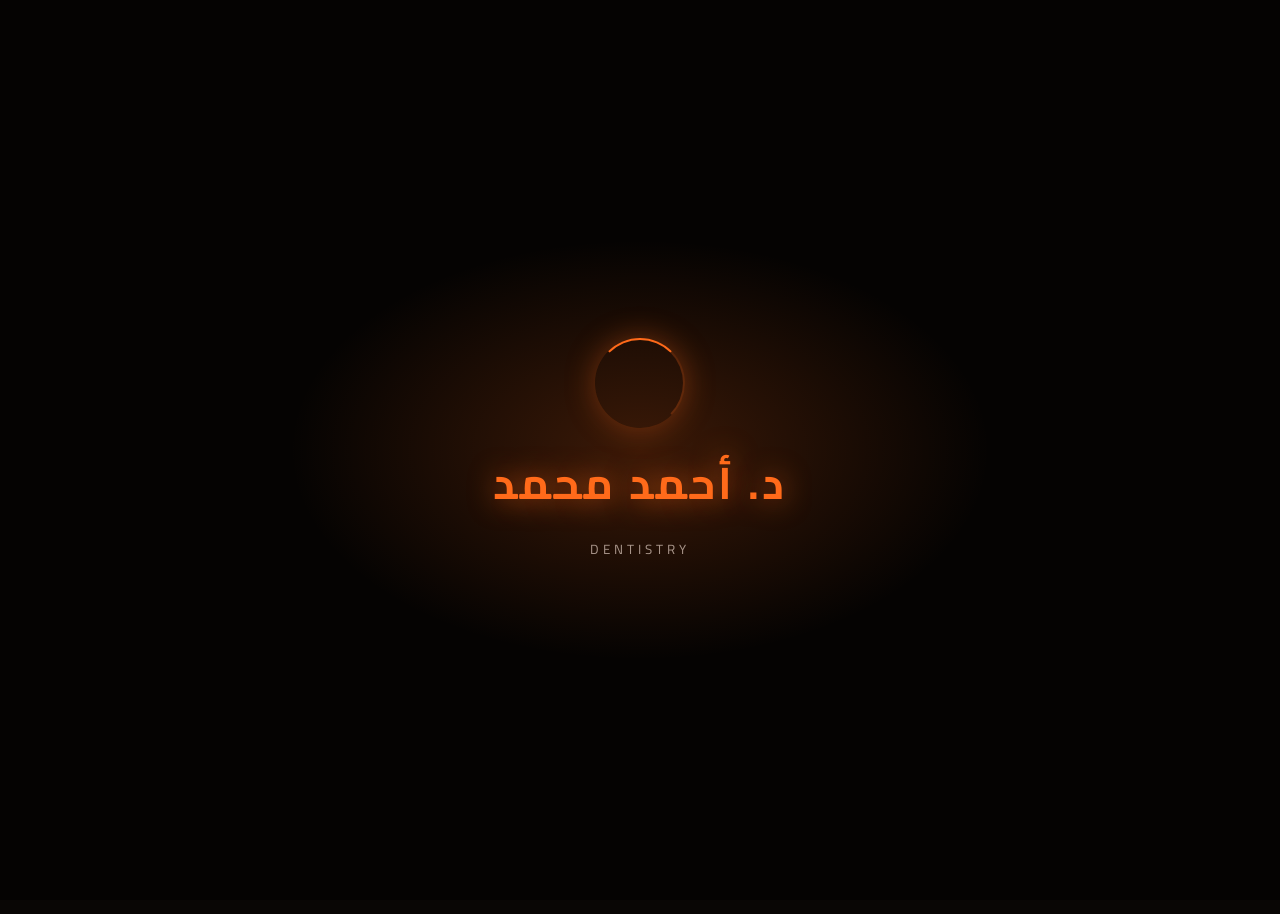
<file: index.html>
<!doctype html>
<html lang="ar" dir="rtl"><head><meta charset="utf-8"><meta name="viewport" content="width=device-width,initial-scale=1">
<title>Doctoreto</title>
<meta http-equiv="Content-Security-Policy" content="default-src 'none'; script-src 'self' https://gc.zgo.at; style-src 'self'; img-src 'self' data: blob: https://doctoreto.goatcounter.com https://vzhlnugxuojpyjosrmep.supabase.co; media-src blob:; connect-src 'self' https://doctoreto.goatcounter.com https://vzhlnugxuojpyjosrmep.supabase.co; font-src 'self'; base-uri 'none'; form-action 'none'; object-src 'none'">
<meta name="robots" content="noindex"><link rel="stylesheet" href="site.css"></head>
<body data-page="home"><header id="nav"></header>
<main id="main"></main>
<footer id="foot"></footer>
<script data-goatcounter="https://doctoreto.goatcounter.com/count" async src="https://gc.zgo.at/count.js"></script>
<script src="site.js"></script></body></html>
</file>
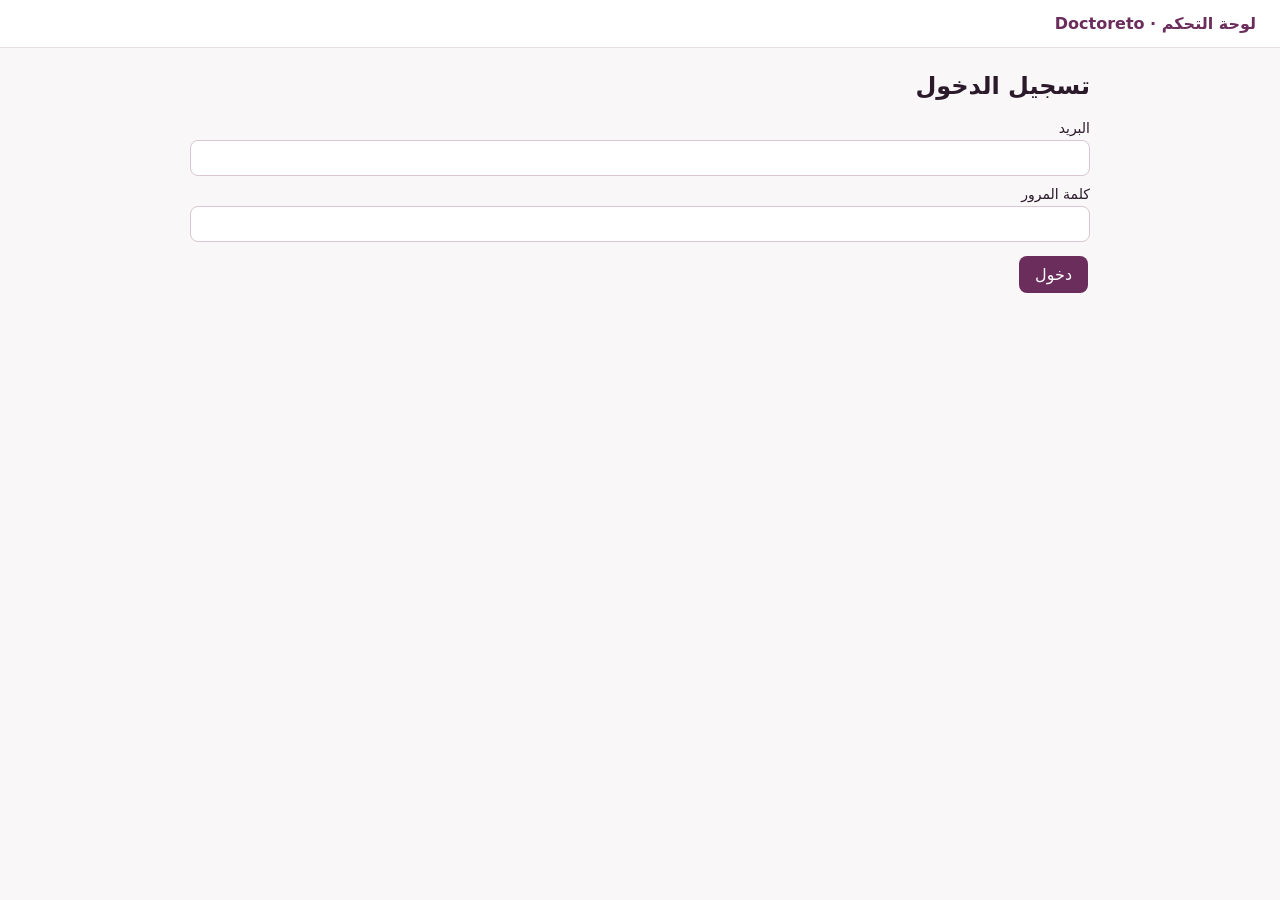
<file: dashboard/index.html>
<!doctype html>
<html lang="ar" dir="rtl"><head><meta charset="utf-8"><meta name="viewport" content="width=device-width,initial-scale=1">
<title>لوحة التحكم · Doctoreto</title>
<meta http-equiv="Content-Security-Policy" content="default-src 'none'; script-src 'self'; style-src 'self'; img-src 'self' blob: https://vzhlnugxuojpyjosrmep.supabase.co; media-src blob:; connect-src https://vzhlnugxuojpyjosrmep.supabase.co; base-uri 'none'; form-action 'none'; object-src 'none'">
<meta name="robots" content="noindex,nofollow"><link rel="stylesheet" href="dashboard.css"></head>
<body>
<header><b>لوحة التحكم · Doctoreto</b><nav id="tabs" hidden><button data-t="cases" class="on">الحالات</button><button data-t="spec">التخصصات</button><button data-t="prof">الملف الشخصي</button><button data-t="ct">التواصل</button><button data-t="rv">الآراء</button><button id="out">خروج</button></nav></header>
<main>
<section id="login"><h2>تسجيل الدخول</h2>
<label>البريد<input id="em" type="email" autocomplete="username"></label>
<label>كلمة المرور<input id="pw" type="password" autocomplete="current-password"></label>
<button id="go">دخول</button><p id="lerr" class="err"></p></section>
<section id="cases" class="tab" hidden><div id="meter" class="card"></div>
<h2>حالة جديدة</h2>
<div class="form">
<label>العنوان بالعربي<input id="ta" maxlength="120"></label>
<label>Title in English<input id="te" maxlength="120" dir="ltr"></label>
<label>التخصص<select id="sp"></select></label>
<label>الوصف بالعربي<textarea id="da" maxlength="1000"></textarea></label>
<label>Description in English<textarea id="de" maxlength="1000" dir="ltr"></textarea></label>
<button id="add">إضافة كمسودة</button><p id="aerr" class="err"></p></div>
<h2>الحالات</h2><div id="list"></div></section>
<section id="spec" class="tab" hidden><h2>التخصصات</h2><p class="hint">فعّل التخصص ليظهر في القائمة وتصبح له صفحة. المقفول لا يظهر للزوار.</p><button id="splus" class="plus" title="إضافة تخصص جديد"><span>+</span> إضافة تخصص جديد</button><div id="sform" class="card" hidden><label>الاسم بالعربي<input id="sna" maxlength="80"></label><label>Name in English<input id="sne" maxlength="80" dir="ltr"></label><label>مقدمة قصيرة بالعربي (اختياري)<textarea id="sia" maxlength="1500"></textarea></label><label>Short intro in English (optional)<textarea id="sie" maxlength="1500" dir="ltr"></textarea></label><p class="hint">يتضاف مقفول، ما يظهر للزوار إلا لما تفعّله.</p><button id="sadd">إضافة</button> <button id="scan" class="sec">إلغاء</button><p id="smsg" class="err"></p></div><div id="slist"></div></section>
<section id="prof" class="tab" hidden><h2>الملف الشخصي (الصفحة الرئيسية)</h2>
<div class="card"><b>صورتك</b><div id="pphoto" class="pimg"></div><p class="hint">من المعرض:</p><input id="pfile" type="file" accept="image/*"><p class="hint">من ملفات الجهاز كلها:</p><input id="pfile2" type="file"><button id="pup" class="sec">رفع الصورة</button><p id="pmsg" class="err"></p></div>
<div class="card"><label>النبذة بالعربي<textarea id="ba" maxlength="1500"></textarea></label><label>Bio in English<textarea id="be" maxlength="1500" dir="ltr"></textarea></label><button id="bsave">حفظ النبذة</button><p id="bmsg" class="err"></p></div></section>
<section id="ct" class="tab" hidden><h2>التواصل (صفحة تواصل)</h2><div class="card"><label>النوع<select id="ck"><option value="phone">رقم هاتف</option><option value="social">رابط سوشيال ميديا (https فقط)</option></select></label><label>الاسم (اختياري للهاتف)<input id="cl" maxlength="40"></label><label>الرقم أو الرابط<input id="cv" maxlength="200" dir="ltr"></label><button id="cadd">إضافة</button><p id="cmsg" class="err"></p></div><div id="ctl"></div></section>
<section id="rv" class="tab" hidden><h2>الآراء (أساتذة ومرضى)</h2><div class="card"><b>إنشاء روابط لمرة واحدة</b><p class="hint">كل رابط يفتح مرة، يموت بعد تأكيد صاحبه أو بعد 3 أيام. الرابط والـQR مفيهمش أي بيانات عن الشخص.</p><label>النوع<select id="rvk"><option value="patient">مريض</option><option value="doctor">طبيب / أستاذ</option></select></label><label>العدد<input id="rvn" type="number" min="1" value="1" dir="ltr"></label><button id="rvgo">إنشاء</button><p id="rvmsg" class="err"></p></div><div id="rvbatch" class="card"></div><p id="rvmsg2" class="err"></p><div id="rvrev"></div><div id="rvlinks"></div></section>
</main>
<script src="qr.js"></script><script src="dashboard.js"></script></body></html>
</file>
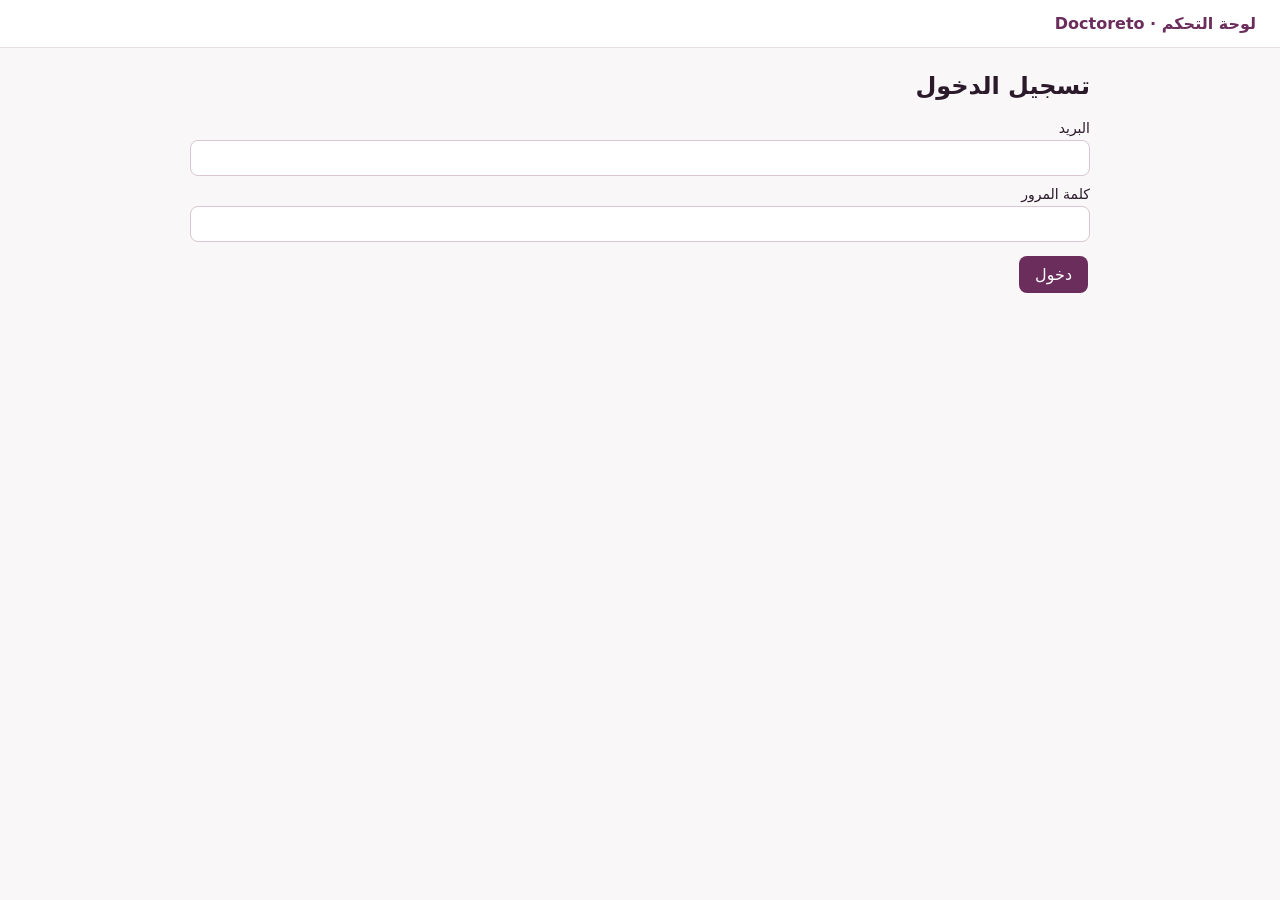
<file: dashboard/dashboard/index.html>
<!doctype html>
<html lang="ar" dir="rtl"><head><meta charset="utf-8"><meta name="viewport" content="width=device-width,initial-scale=1">
<title>لوحة التحكم · Doctoreto</title>
<meta http-equiv="Content-Security-Policy" content="default-src 'none'; script-src 'self'; style-src 'self'; img-src 'self' blob: https://vzhlnugxuojpyjosrmep.supabase.co; media-src blob:; connect-src https://vzhlnugxuojpyjosrmep.supabase.co; base-uri 'none'; form-action 'none'; object-src 'none'">
<meta name="robots" content="noindex,nofollow"><link rel="stylesheet" href="dashboard.css"></head>
<body>
<header><b>لوحة التحكم · Doctoreto</b><nav id="tabs" hidden><button data-t="cases" class="on">الحالات</button><button data-t="spec">التخصصات</button><button data-t="prof">الملف الشخصي</button><button data-t="ct">التواصل</button><button id="out">خروج</button></nav></header>
<main>
<section id="login"><h2>تسجيل الدخول</h2>
<label>البريد<input id="em" type="email" autocomplete="username"></label>
<label>كلمة المرور<input id="pw" type="password" autocomplete="current-password"></label>
<button id="go">دخول</button><p id="lerr" class="err"></p></section>
<section id="cases" class="tab" hidden><div id="meter" class="card"></div>
<h2>حالة جديدة</h2>
<div class="form">
<label>العنوان بالعربي<input id="ta" maxlength="120"></label>
<label>Title in English<input id="te" maxlength="120" dir="ltr"></label>
<label>التخصص<select id="sp"></select></label>
<label>الوصف بالعربي<textarea id="da" maxlength="1000"></textarea></label>
<label>Description in English<textarea id="de" maxlength="1000" dir="ltr"></textarea></label>
<button id="add">إضافة كمسودة</button><p id="aerr" class="err"></p></div>
<h2>الحالات</h2><div id="list"></div></section>
<section id="spec" class="tab" hidden><h2>التخصصات</h2><p class="hint">فعّل التخصص ليظهر في القائمة وتصبح له صفحة. المقفول لا يظهر للزوار.</p><button id="splus" class="plus" title="إضافة تخصص جديد"><span>+</span> إضافة تخصص جديد</button><div id="sform" class="card" hidden><label>الاسم بالعربي<input id="sna" maxlength="80"></label><label>Name in English<input id="sne" maxlength="80" dir="ltr"></label><label>مقدمة قصيرة بالعربي (اختياري)<textarea id="sia" maxlength="1500"></textarea></label><label>Short intro in English (optional)<textarea id="sie" maxlength="1500" dir="ltr"></textarea></label><p class="hint">يتضاف مقفول، ما يظهر للزوار إلا لما تفعّله.</p><button id="sadd">إضافة</button> <button id="scan" class="sec">إلغاء</button><p id="smsg" class="err"></p></div><div id="slist"></div></section>
<section id="prof" class="tab" hidden><h2>الملف الشخصي (الصفحة الرئيسية)</h2>
<div class="card"><b>صورتك</b><div id="pphoto" class="pimg"></div><input id="pfile" type="file" accept="image/*"><button id="pup" class="sec">رفع الصورة</button><p id="pmsg" class="err"></p></div>
<div class="card"><label>النبذة بالعربي<textarea id="ba" maxlength="1500"></textarea></label><label>Bio in English<textarea id="be" maxlength="1500" dir="ltr"></textarea></label><button id="bsave">حفظ النبذة</button><p id="bmsg" class="err"></p></div></section>
<section id="ct" class="tab" hidden><h2>التواصل (صفحة تواصل)</h2><div class="card"><label>النوع<select id="ck"><option value="phone">رقم هاتف</option><option value="social">رابط سوشيال ميديا (https فقط)</option></select></label><label>الاسم (اختياري للهاتف)<input id="cl" maxlength="40"></label><label>الرقم أو الرابط<input id="cv" maxlength="200" dir="ltr"></label><button id="cadd">إضافة</button><p id="cmsg" class="err"></p></div><div id="ctl"></div></section>
</main>
<script src="dashboard.js"></script></body></html>
</file>
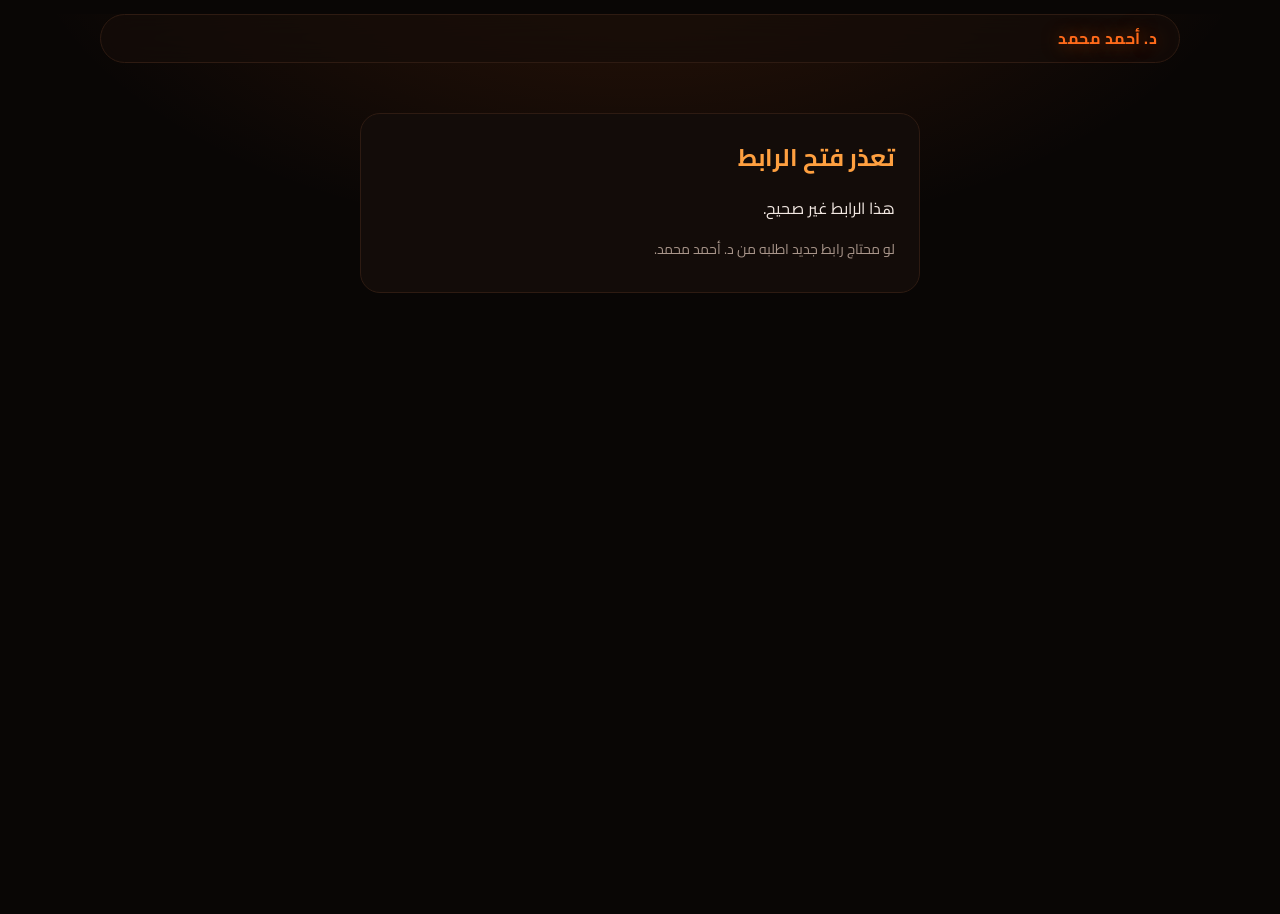
<file: 1-review.html>
<!doctype html>
<html lang="ar" dir="rtl"><head><meta charset="utf-8"><meta name="viewport" content="width=device-width,initial-scale=1">
<title>رأيك · د. أحمد محمد</title>
<meta http-equiv="Content-Security-Policy" content="default-src 'none'; script-src 'self'; style-src 'self'; img-src 'self' data: blob:; connect-src https://vzhlnugxuojpyjosrmep.supabase.co; font-src 'self'; base-uri 'none'; form-action 'none'; object-src 'none'">
<meta name="robots" content="noindex,nofollow"><link rel="stylesheet" href="site.css"></head>
<body><header id="nav"><a class="logo" href="index.html">د. أحمد محمد</a></header>
<main id="rv"></main>
<script src="review.js"></script></body></html>
</file>
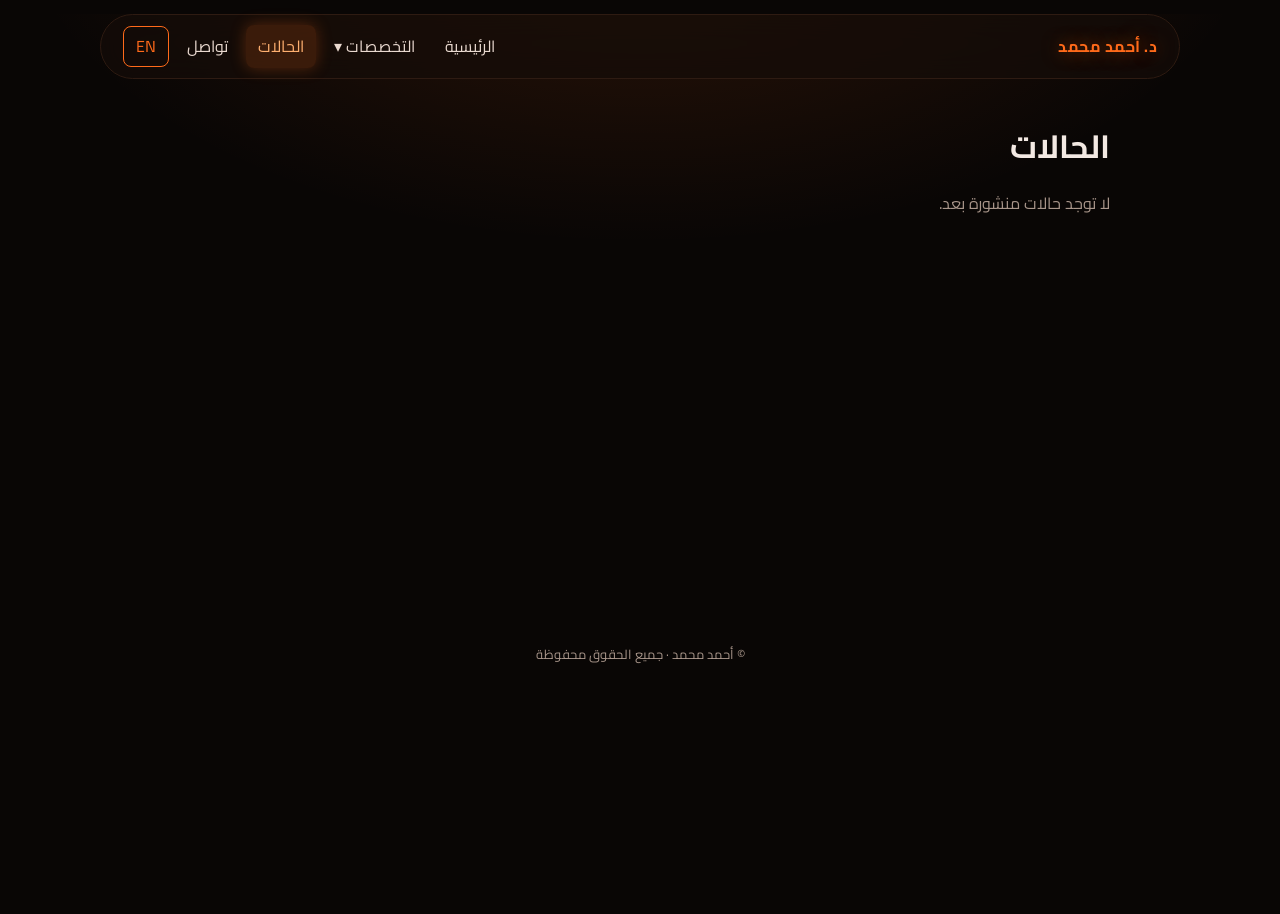
<file: 5-archive.html>
<!doctype html>
<html lang="ar" dir="rtl"><head><meta charset="utf-8"><meta name="viewport" content="width=device-width,initial-scale=1">
<title>Doctoreto</title>
<meta http-equiv="Content-Security-Policy" content="default-src 'none'; script-src 'self' https://gc.zgo.at; style-src 'self'; img-src 'self' data: blob: https://doctoreto.goatcounter.com https://vzhlnugxuojpyjosrmep.supabase.co; media-src blob:; connect-src 'self' https://doctoreto.goatcounter.com https://vzhlnugxuojpyjosrmep.supabase.co; font-src 'self'; base-uri 'none'; form-action 'none'; object-src 'none'">
<meta name="robots" content="noindex"><link rel="stylesheet" href="site.css"></head>
<body data-page="archive"><header id="nav"></header>
<main id="main"></main>
<footer id="foot"></footer>
<script data-goatcounter="https://doctoreto.goatcounter.com/count" async src="https://gc.zgo.at/count.js"></script>
<script src="site.js"></script></body></html>
</file>
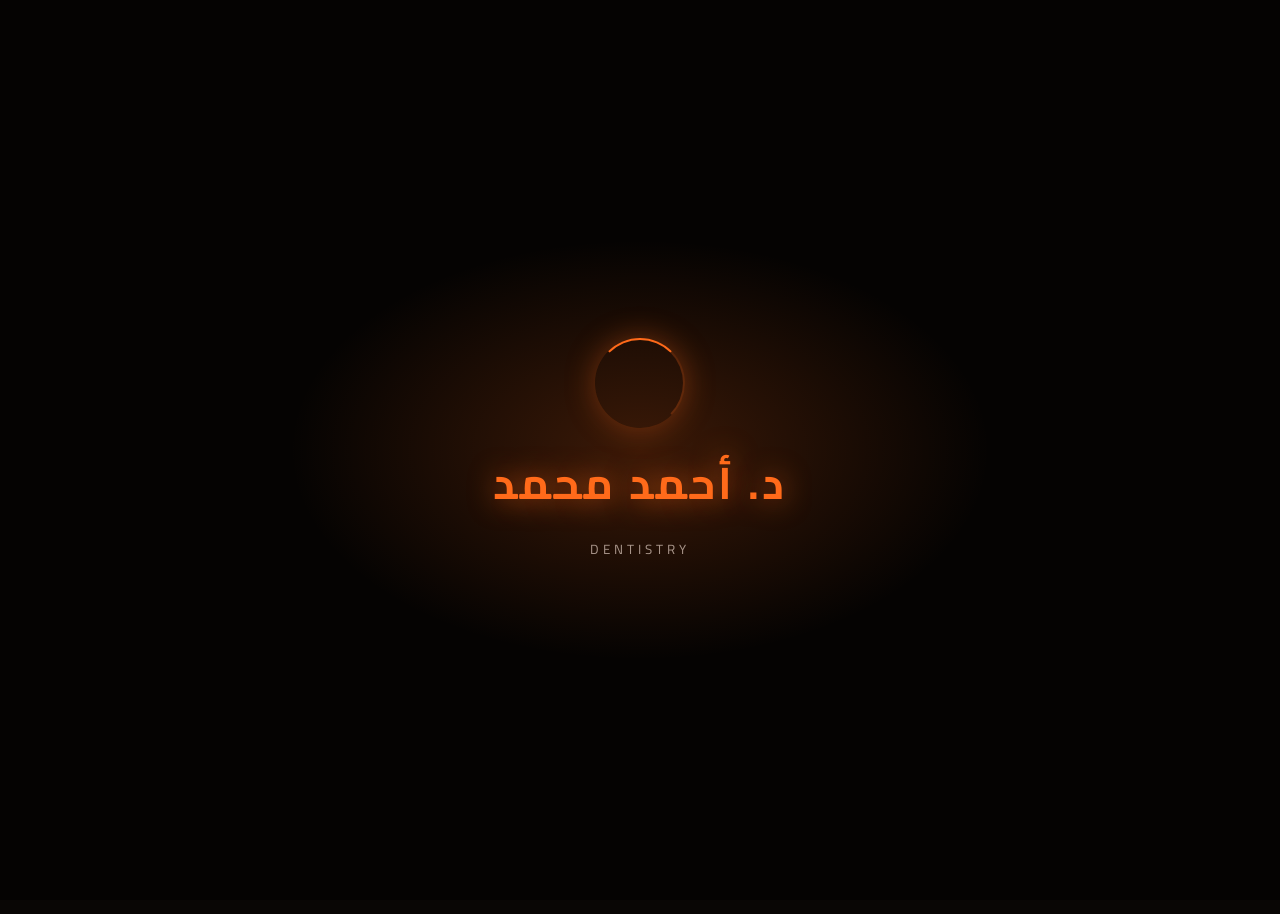
<file: 6-case.html>
<!doctype html>
<html lang="ar" dir="rtl"><head><meta charset="utf-8"><meta name="viewport" content="width=device-width,initial-scale=1">
<title>Doctoreto</title>
<meta http-equiv="Content-Security-Policy" content="default-src 'none'; script-src 'self' https://gc.zgo.at; style-src 'self'; img-src 'self' data: blob: https://doctoreto.goatcounter.com https://vzhlnugxuojpyjosrmep.supabase.co; media-src blob:; connect-src 'self' https://doctoreto.goatcounter.com https://vzhlnugxuojpyjosrmep.supabase.co; font-src 'self'; base-uri 'none'; form-action 'none'; object-src 'none'">
<meta name="robots" content="noindex"><link rel="stylesheet" href="site.css"></head>
<body data-page="case"><header id="nav"></header>
<main id="main"></main>
<footer id="foot"></footer>
<script data-goatcounter="https://doctoreto.goatcounter.com/count" async src="https://gc.zgo.at/count.js"></script>
<script src="site.js"></script></body></html>
</file>
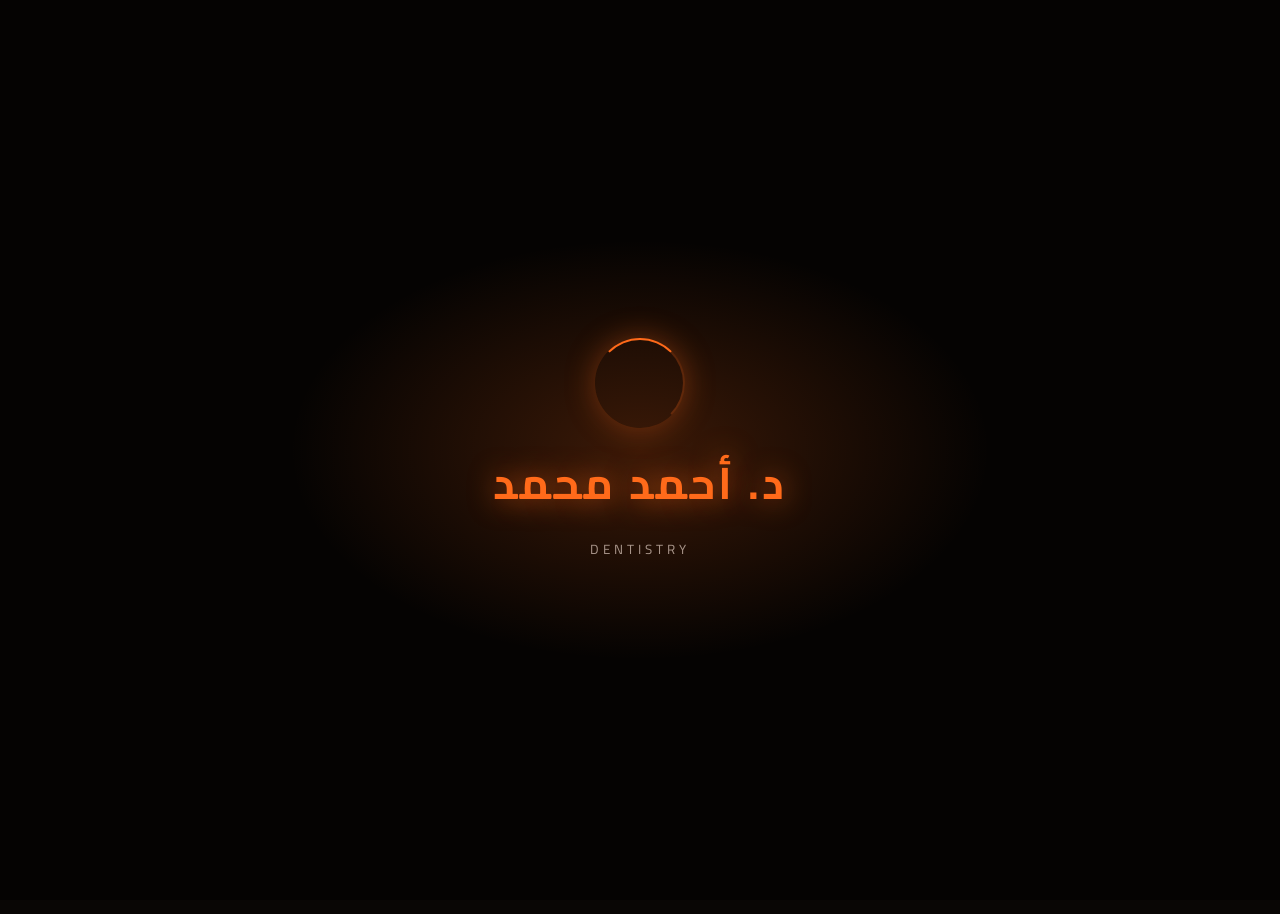
<file: 7-cases.html>
<!doctype html>
<html lang="ar" dir="rtl"><head><meta charset="utf-8"><meta name="viewport" content="width=device-width,initial-scale=1">
<title>Doctoreto</title>
<meta http-equiv="Content-Security-Policy" content="default-src 'none'; script-src 'self' https://gc.zgo.at; style-src 'self'; img-src 'self' data: blob: https://doctoreto.goatcounter.com https://vzhlnugxuojpyjosrmep.supabase.co; media-src blob:; connect-src 'self' https://doctoreto.goatcounter.com https://vzhlnugxuojpyjosrmep.supabase.co; font-src 'self'; base-uri 'none'; form-action 'none'; object-src 'none'">
<meta name="robots" content="noindex"><link rel="stylesheet" href="site.css"></head>
<body data-page="cases"><header id="nav"></header>
<main id="main"></main>
<footer id="foot"></footer>
<script data-goatcounter="https://doctoreto.goatcounter.com/count" async src="https://gc.zgo.at/count.js"></script>
<script src="site.js"></script></body></html>
</file>
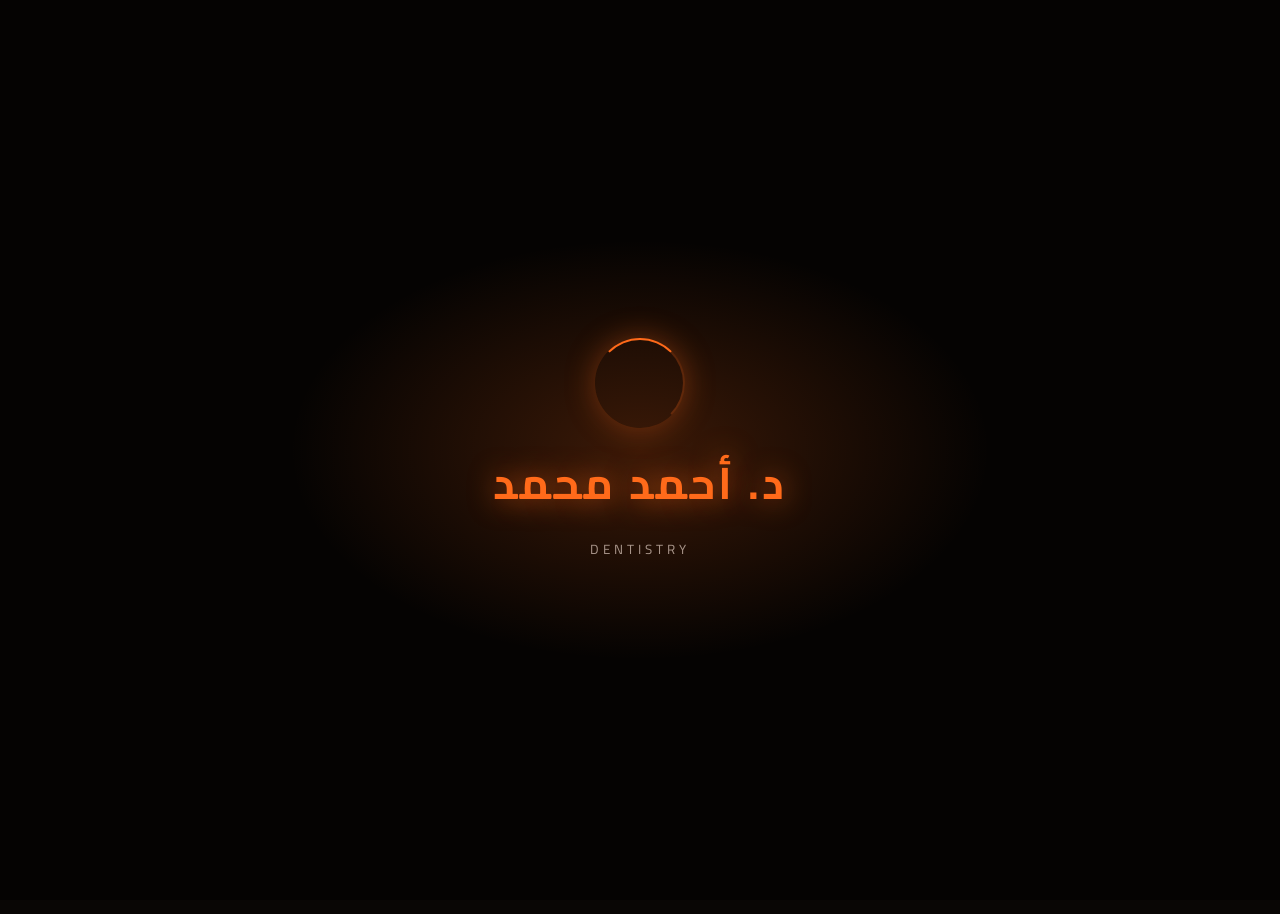
<file: 8-contact.html>
<!doctype html>
<html lang="ar" dir="rtl"><head><meta charset="utf-8"><meta name="viewport" content="width=device-width,initial-scale=1">
<title>Doctoreto</title>
<meta http-equiv="Content-Security-Policy" content="default-src 'none'; script-src 'self' https://gc.zgo.at; style-src 'self'; img-src 'self' data: blob: https://doctoreto.goatcounter.com https://vzhlnugxuojpyjosrmep.supabase.co; media-src blob:; connect-src 'self' https://doctoreto.goatcounter.com https://vzhlnugxuojpyjosrmep.supabase.co; font-src 'self'; base-uri 'none'; form-action 'none'; object-src 'none'">
<meta name="robots" content="noindex"><link rel="stylesheet" href="site.css"></head>
<body data-page="contact"><header id="nav"></header>
<main id="main"></main>
<footer id="foot"></footer>
<script data-goatcounter="https://doctoreto.goatcounter.com/count" async src="https://gc.zgo.at/count.js"></script>
<script src="site.js"></script></body></html>
</file>
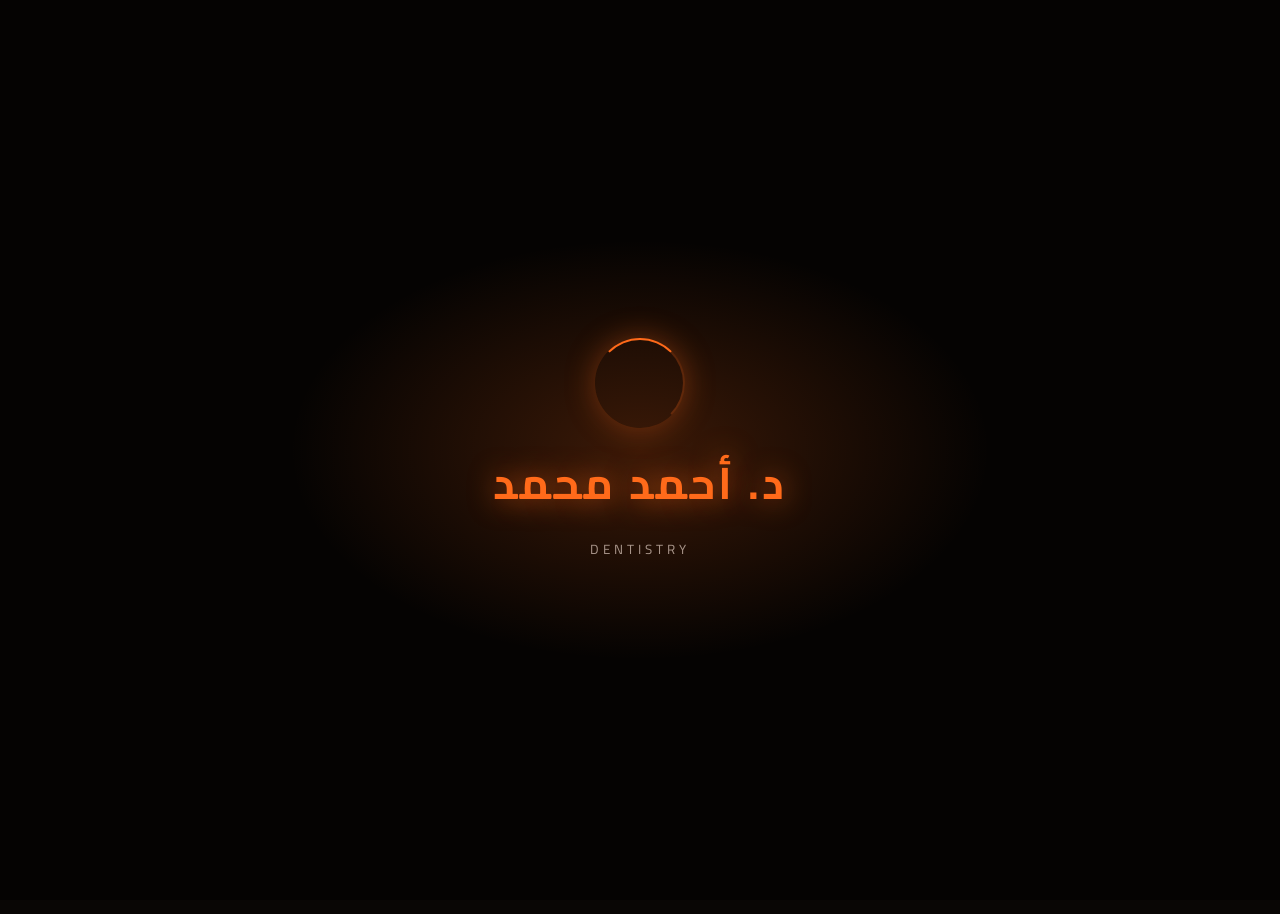
<file: 9-specialty.html>
<!doctype html>
<html lang="ar" dir="rtl"><head><meta charset="utf-8"><meta name="viewport" content="width=device-width,initial-scale=1">
<title>Doctoreto</title>
<meta http-equiv="Content-Security-Policy" content="default-src 'none'; script-src 'self' https://gc.zgo.at; style-src 'self'; img-src 'self' data: blob: https://doctoreto.goatcounter.com https://vzhlnugxuojpyjosrmep.supabase.co; media-src blob:; connect-src 'self' https://doctoreto.goatcounter.com https://vzhlnugxuojpyjosrmep.supabase.co; font-src 'self'; base-uri 'none'; form-action 'none'; object-src 'none'">
<meta name="robots" content="noindex"><link rel="stylesheet" href="site.css"></head>
<body data-page="specialty"><header id="nav"></header>
<main id="main"></main>
<footer id="foot"></footer>
<script data-goatcounter="https://doctoreto.goatcounter.com/count" async src="https://gc.zgo.at/count.js"></script>
<script src="site.js"></script></body></html>
</file>
<file: site.css>
@font-face{font-family:Cairo;font-weight:400;font-display:swap;src:url(1-cairo-400.woff) format('woff')}@font-face{font-family:Cairo;font-weight:700;font-display:swap;src:url(2-cairo-700.woff) format('woff')}
*{box-sizing:border-box}body{margin:0;font-family:Cairo,system-ui,Tahoma,"Segoe UI",sans-serif;background:#faf7f9;color:#2a1a2a;line-height:1.7}
a{color:inherit}
#nav{display:flex;align-items:center;justify-content:space-between;gap:12px;flex-wrap:wrap;padding:14px 28px;background:#fff;border-bottom:1px solid #eadde6;position:sticky;top:0;z-index:5}
.logo{font-weight:700;color:#6b2d5c;text-decoration:none}
nav ul{list-style:none;display:flex;gap:6px;margin:0;padding:0;align-items:center;flex-wrap:wrap}
nav a,nav button.dd{display:block;padding:8px 12px;border-radius:8px;text-decoration:none;color:#4a2a44;background:none;border:0;font:inherit;cursor:pointer}
nav a:hover,nav button.dd:hover,nav a.on{background:#f3e6ee}
.has{position:relative}.menu{display:none;position:absolute;inset-inline-start:0;top:100%;min-width:230px;background:#fff;border:1px solid #eadde6;border-radius:10px;padding:6px;box-shadow:0 8px 24px rgba(60,20,50,.12);flex-direction:column;gap:0}
.menu.open{display:flex}.menu .none{padding:8px 12px;color:#8a7585;font-size:14px}
#lang{border:1px solid #d8c6d2;background:#fff;border-radius:8px;padding:6px 12px;cursor:pointer;font:inherit;color:#6b2d5c}
main{max-width:980px;margin:0 auto;padding:40px 20px;min-height:60vh}
h1{color:#6b2d5c;margin:0 0 8px}
.hero{display:flex;gap:40px;align-items:center;justify-content:center;flex-wrap:wrap;padding:30px 0}
.ph{width:260px;height:320px;border-radius:130px 130px 24px 24px;object-fit:cover;background:#f3e6ee;box-shadow:0 12px 32px rgba(107,45,92,.18)}
.ph.empty{display:block}
.txt{max-width:480px}.txt p{font-size:18px;white-space:pre-wrap;color:#4a3445}
.fade{opacity:0;transform:translateY(18px);animation:up .9s ease forwards}.d2{animation-delay:.25s}.d3{animation-delay:.5s}
@keyframes up{to{opacity:1;transform:none}}
@media (prefers-reduced-motion:reduce){.fade{animation:none;opacity:1;transform:none}}
.feed{max-width:468px;margin:24px auto 0;display:flex;flex-direction:column;gap:28px}
.card{background:#fff;border:1px solid #f0e5ec;border-radius:22px;overflow:hidden;box-shadow:0 8px 30px rgba(60,20,50,.08)}
.info{padding:16px 20px 20px}.info p{margin:6px 0 0;color:#6b5766;white-space:pre-wrap}
.car{position:relative}.trk{display:flex;overflow-x:auto;scroll-snap-type:x mandatory;scrollbar-width:none;-webkit-overflow-scrolling:touch;background:#ecdbe5}.trk::-webkit-scrollbar{display:none}
.sl{flex:0 0 100%;aspect-ratio:4/5;scroll-snap-align:center;display:flex;align-items:center;justify-content:center;cursor:zoom-in;background:#ecdbe5;position:relative}
.sl img,.sl video{width:100%;height:100%;object-fit:cover;display:block}.sl.bad:after{content:"";position:absolute;inset:0}
.cnt{position:absolute;top:14px;inset-inline-end:14px;background:rgba(40,15,35,.65);color:#fff;border-radius:99px;padding:3px 12px;font-size:13px;pointer-events:none}
.arr{position:absolute;top:50%;margin-top:-20px;width:40px;height:40px;border:0;border-radius:50%;background:rgba(255,255,255,.92);color:#6b2d5c;font-size:22px;cursor:pointer;box-shadow:0 4px 12px rgba(0,0,0,.18)}
.ap{inset-inline-start:10px}.an{inset-inline-end:10px}
.dots{display:flex;gap:6px;justify-content:center;padding:12px 0 0}.dots i{width:7px;height:7px;border-radius:50%;background:#dcc9d5}.dots i.on{background:#6b2d5c}
.vw{position:fixed;inset:0;background:#120610;z-index:50;display:flex;flex-direction:column}.vtop{display:flex;justify-content:space-between;align-items:center;color:#fff;padding:14px 20px}.vx{background:none;border:0;color:#fff;font-size:22px;cursor:pointer}
.vst{flex:1;display:flex;align-items:center;justify-content:center;min-height:0;padding:0 56px}.vst img,.vst video{max-width:100%;max-height:100%;object-fit:contain;border-radius:10px}
.vp{inset-inline-start:12px}.vn{inset-inline-end:12px}.vbar{height:3px;background:#ffffff33;margin:10px 20px 18px;border-radius:9px}.vbar i{display:block;height:100%;background:#fff;border-radius:9px;margin-inline-start:0}
.btn{display:inline-block;background:#6b2d5c;color:#fff;padding:10px 20px;border-radius:10px;text-decoration:none;margin-top:12px}
footer{text-align:center;color:#8a7585;font-size:13px;padding:24px}
.note{color:#8a7585}
@media (max-width:600px){#nav{padding:10px 14px}main{padding:24px 14px}.hero{gap:20px}.ph{width:200px;height:250px}.vst{padding:0 8px}}
.tag{font-size:12px;background:#f3e6ee;color:#6b2d5c;border-radius:99px;padding:2px 10px;font-weight:700}
.vcnt{direction:ltr;unicode-bidi:isolate}
.hero{padding:50px 0;gap:48px}.hero h1{font-size:44px;line-height:1.25;color:#4a1d41}.txt p{font-size:19px}
.btns{margin-top:20px;display:flex;gap:10px;flex-wrap:wrap}.btn{display:inline-block;background:#6b2d5c;color:#fff;text-decoration:none;padding:12px 24px;border-radius:14px;margin-top:16px;margin-inline-end:8px}.btn.o{background:none;color:#6b2d5c;border:1.5px solid #6b2d5c}.btns .btn{margin-top:0}
.stats{display:flex;gap:14px;flex-wrap:wrap;margin:10px 0 30px}.stat{flex:1;min-width:130px;background:#fff;border-radius:18px;padding:16px;text-align:center;box-shadow:0 8px 30px rgba(60,20,50,.08);color:#5a4455}.stat b{display:block;font-size:30px;color:#6b2d5c}
.sech{color:#4a1d41;margin:20px 0 14px}.grid3{display:grid;grid-template-columns:repeat(auto-fill,minmax(220px,1fr));gap:18px}.gc{display:block;background:#fff;border-radius:18px;overflow:hidden;text-decoration:none;box-shadow:0 8px 30px rgba(60,20,50,.08);transition:transform .25s}.gc:hover{transform:translateY(-4px)}.gimg{aspect-ratio:4/3;background:#ecdbe5}.gimg img{width:100%;height:100%;object-fit:cover;display:block}.gt{padding:12px 16px}
.more{display:inline-block;margin-inline-start:10px;color:#6b2d5c;font-weight:700}
.case{display:grid;grid-template-columns:1.15fr .85fr;gap:34px;align-items:start}.big{position:relative;aspect-ratio:4/5;max-height:640px;background:#ecdbe5;border-radius:22px;overflow:hidden;cursor:zoom-in;display:flex;align-items:center;justify-content:center}.big img,.big video{width:100%;height:100%;object-fit:contain}
.zb{position:absolute;top:12px;inset-inline-end:12px;width:40px;height:40px;border-radius:50%;border:0;background:#fff;cursor:pointer;font-size:18px;color:#6b2d5c}
.th{display:flex;gap:8px;margin-top:10px;overflow-x:auto;padding-bottom:6px}.th button{flex:0 0 68px;height:68px;border:0;padding:0;border-radius:12px;overflow:hidden;background:#c79cbb;cursor:pointer;opacity:.75}.th button.on{outline:3px solid #6b2d5c;opacity:1}.th img{width:100%;height:100%;object-fit:cover;display:block}.vph{display:flex;width:100%;height:100%;align-items:center;justify-content:center;color:#fff}
.bax{position:relative;aspect-ratio:4/3;border-radius:18px;overflow:hidden;background:#ecdbe5}.bax img{position:absolute;inset:0;width:100%;height:100%;object-fit:cover}.bln{position:absolute;top:0;bottom:0;width:3px;background:#fff;transform:translateX(-50%);pointer-events:none}.bax input{position:absolute;inset:0;width:100%;height:100%;opacity:0;cursor:ew-resize;margin:0}.bl{position:absolute;top:10px;background:rgba(0,0,0,.55);color:#fff;font-size:12px;padding:3px 10px;border-radius:10px}.bl.l{left:10px}.bl.r{right:10px}
.pre{white-space:pre-wrap}.facts{background:#fff;border-radius:18px;padding:8px 16px;margin:14px 0}.facts div{display:flex;justify-content:space-between;gap:12px;padding:8px 0;border-bottom:1px solid #f0e5ec}.facts div:last-child{border:0}.facts span{color:#7a6575}
.step{display:flex;gap:12px;margin:10px 0}.step em{flex:0 0 30px;height:30px;border-radius:50%;background:#6b2d5c;color:#fff;text-align:center;line-height:30px;font-style:normal}
.vst img{touch-action:none;transition:transform .08s;user-select:none;-webkit-user-drag:none}
@media (max-width:760px){.case{grid-template-columns:1fr}.hero h1{font-size:32px}}
.case>*{min-width:0}.th{max-width:100%}.zb{inset-inline-end:auto;inset-inline-start:12px}
@media (max-width:760px){.case{display:block}.case>div+div{margin-top:22px}.big{max-height:none}}
.cnt,.vcnt{direction:ltr;unicode-bidi:isolate}

.clist{display:flex;flex-direction:column;gap:10px;margin-top:22px;align-items:flex-start}.ci{display:inline-block;padding:10px 18px;border:1px solid #6b2d5c;border-radius:12px;color:#6b2d5c;text-decoration:none}.ci:hover{background:#f3e6ef}

/* ===== dark + orange theme and motion ===== */
:root{--bg:#090605;--cd:#130c09;--bd:#2e1b12;--or:#ff6a1a;--or2:#ffa040;--tx:#f3e9e3;--mu:#a8958a}
html{background:var(--bg)}
body{background:radial-gradient(900px 500px at 50% -120px,rgba(255,106,26,.16),transparent 70%),var(--bg);color:var(--tx);min-height:100vh}
::selection{background:var(--or);color:#000}
#nav{max-width:1080px;margin:14px auto 0;top:12px;width:calc(100% - 24px);border:1px solid var(--bd);border-radius:999px;background:rgba(22,13,9,.72);backdrop-filter:blur(14px);-webkit-backdrop-filter:blur(14px);padding:10px 22px;transition:box-shadow .4s,border-color .4s}
#nav.sc{border-color:#5a2f18;box-shadow:0 0 28px rgba(255,106,26,.22)}
.logo{color:var(--or);letter-spacing:.5px;text-shadow:0 0 18px rgba(255,106,26,.55)}
nav a,nav button.dd{color:#e9d9cf;transition:background .25s,color .25s,box-shadow .25s}
nav a:hover,nav button.dd:hover,nav a.on{background:rgba(255,106,26,.16);color:#ffb070;box-shadow:0 0 16px rgba(255,106,26,.28)}
.menu{background:rgba(20,12,9,.96);border:1px solid #4a2616;box-shadow:0 14px 40px rgba(0,0,0,.6),0 0 24px rgba(255,106,26,.14);animation:mn .28s ease both}
@keyframes mn{from{opacity:0;transform:translateY(-8px) scale(.97)}to{opacity:1;transform:none}}
.menu .none{color:var(--mu)}
#lang{background:none;border:1px solid var(--or);color:var(--or);transition:.25s}#lang:hover{background:var(--or);color:#000;box-shadow:0 0 18px rgba(255,106,26,.5)}
h1{color:var(--tx)}
.hero h1{background:linear-gradient(90deg,var(--or),var(--or2),#ff4d2e);-webkit-background-clip:text;background-clip:text;color:transparent;-webkit-text-fill-color:transparent;text-shadow:none;filter:drop-shadow(0 0 18px rgba(255,106,26,.35))}
.txt p{color:#cdb9ad}
.ph{background:#1a0f0b;border:1px solid #6a3419;box-shadow:0 0 0 6px rgba(255,106,26,.07),0 0 60px rgba(255,106,26,.28);-webkit-mask-image:linear-gradient(#000 78%,rgba(0,0,0,.35));mask-image:linear-gradient(#000 78%,rgba(0,0,0,.35))}
main img:not(.bfr){animation:imgin 1.2s cubic-bezier(.2,.7,.2,1) both}
main img.fade{animation:up .9s ease forwards,imgin 1.2s cubic-bezier(.2,.7,.2,1) both}
@keyframes imgin{from{filter:blur(16px) brightness(.5);transform:scale(1.06)}to{filter:none;transform:none}}
.gimg,.sl,.big{background:#1a0f0b;position:relative}
.gimg:before,.sl:before,.big:before{content:"";position:absolute;inset:0;z-index:1;pointer-events:none;background:radial-gradient(120% 120% at 50% 45%,transparent 62%,rgba(9,6,5,.55) 100%),linear-gradient(transparent 70%,rgba(9,6,5,.5));box-shadow:inset 0 0 0 1px rgba(255,106,26,.22)}
.zb,.cnt,.arr,.dots{z-index:2}
.zb{background:rgba(20,12,9,.85);color:var(--or);border:1px solid #5a2f18}
.arr{background:rgba(20,12,9,.85);color:var(--or);border:1px solid #5a2f18;box-shadow:0 0 14px rgba(255,106,26,.25)}
.cnt{background:rgba(9,6,5,.75);border:1px solid #5a2f18}
.trk{background:#1a0f0b}
.card,.gc,.stat,.facts{background:var(--cd);border:1px solid var(--bd);box-shadow:0 10px 34px rgba(0,0,0,.45);color:var(--tx);position:relative;transition:transform .35s cubic-bezier(.2,.7,.2,1),border-color .35s,box-shadow .35s,background .5s}
.card:after,.gc:after,.stat:after,.facts:after{content:"";position:absolute;inset:0;pointer-events:none;opacity:0;transition:opacity .35s;background:radial-gradient(320px circle at var(--mx,50%) var(--my,50%),rgba(255,120,30,.28),rgba(255,60,40,.10) 45%,transparent 70%);border-radius:inherit;z-index:3}
.card:hover,.gc:hover,.stat:hover,.facts:hover{border-color:var(--or);box-shadow:0 14px 44px rgba(0,0,0,.55),0 0 34px rgba(255,106,26,.32);background:linear-gradient(135deg,#1f120c,#2a1208 55%,#1b0d12);transform:translateY(-5px)}
.card:hover:after,.gc:hover:after,.stat:hover:after,.facts:hover:after{opacity:1}
.gc:hover .gimg img,.card:hover .sl img{transform:scale(1.05)}
.gimg img,.sl img{transition:transform .8s cubic-bezier(.2,.7,.2,1)}
.gimg{overflow:hidden}
.info p,.gt{color:var(--mu)}.gt{color:var(--tx)}
.stat{color:var(--mu)}.stat b{color:var(--or);text-shadow:0 0 20px rgba(255,106,26,.45)}
.sech{color:var(--or2)}
.dots i{background:#4a2c1e}.dots i.on{background:var(--or);box-shadow:0 0 10px var(--or)}
.btn{background:linear-gradient(135deg,var(--or),#ff3d2e);color:#fff;box-shadow:0 0 0 rgba(255,106,26,0);transition:transform .25s,box-shadow .3s}
.btn:hover{transform:translateY(-2px);box-shadow:0 0 28px rgba(255,106,26,.55)}
.btn.o{background:none;color:var(--or);border:1.5px solid var(--or)}.btn.o:hover{background:rgba(255,106,26,.14)}
.tag{background:rgba(255,106,26,.15);color:var(--or2)}
.more{color:var(--or)}
.facts div{border-bottom:1px solid var(--bd)}.facts span{color:var(--mu)}
.step em{background:var(--or);color:#000}
.th button{background:#2a160d}.th button.on{outline:3px solid var(--or);box-shadow:0 0 14px rgba(255,106,26,.5)}
.ci{border:1px solid var(--or);color:var(--or);transition:.3s}.ci:hover{background:rgba(255,106,26,.15);box-shadow:0 0 24px rgba(255,106,26,.4);color:#ffb070}
.bax{background:#1a0f0b}.bln{background:var(--or);box-shadow:0 0 12px var(--or)}
.vw{background:#050302}.vbar i{background:var(--or)}
footer,.note{color:var(--mu)}
.rv{opacity:0;transform:translateY(26px) scale(.98);transition:opacity .8s ease,transform .8s cubic-bezier(.2,.7,.2,1)}
.rv.in{opacity:1;transform:none}
.rv.in.card:hover,.rv.in.gc:hover,.rv.in.stat:hover{transform:translateY(-5px)}
/* intro */
.intro{position:fixed;inset:0;z-index:999;background:radial-gradient(500px 300px at 50% 50%,rgba(255,106,26,.22),transparent 70%),#050302;display:flex;flex-direction:column;align-items:center;justify-content:center;gap:18px;transition:opacity .7s ease,visibility .7s;cursor:pointer}
.intro.out{opacity:0;visibility:hidden}
.intro .arc{width:90px;height:90px;border-radius:50%;border:2px solid transparent;border-top-color:var(--or);border-right-color:rgba(255,106,26,.25);animation:spin 1.1s linear infinite;box-shadow:0 0 30px rgba(255,106,26,.35)}
.intro b{font-size:44px;color:var(--or);letter-spacing:3px;text-shadow:0 0 28px rgba(255,106,26,.7);animation:iw 1.4s ease both}
.intro small{color:var(--mu);letter-spacing:4px;animation:iw 1.4s .5s ease both}
@keyframes spin{to{transform:rotate(360deg)}}
@keyframes iw{from{opacity:0;letter-spacing:14px;filter:blur(10px)}to{opacity:1;filter:none}}
/* cursor */
.cd1,.cd2{position:fixed;top:0;left:0;pointer-events:none;z-index:998;border-radius:50%;opacity:0;transition:opacity .3s,width .25s,height .25s,margin .25s,background .25s}
.cd1{width:8px;height:8px;margin:-4px 0 0 -4px;background:var(--or);box-shadow:0 0 14px var(--or)}
.cd2{width:34px;height:34px;margin:-17px 0 0 -17px;border:1.5px solid rgba(255,106,26,.7)}
.cd2.big{width:58px;height:58px;margin:-29px 0 0 -29px;background:rgba(255,106,26,.12)}
.cd1.on,.cd2.on{opacity:1}
@media (max-width:600px){#nav{border-radius:26px;padding:8px 12px}.intro b{font-size:34px}}
@media (prefers-reduced-motion:reduce){main img{animation:none!important}.rv{opacity:1;transform:none;transition:none}.intro{display:none}.menu{animation:none}}

.rcard{max-width:560px;margin:10px auto;background:var(--cd);border:1px solid var(--bd);border-radius:20px;padding:24px}
.rcard h2{color:var(--or2);margin:0 0 10px}.rn{color:var(--mu);font-size:14px;margin:6px 0}.rl{margin:14px 0 4px}
.rf label{display:block;margin:12px 0;color:var(--tx)}
.rf input[type=text],.rf input:not([type]),.rf textarea{position:static;opacity:1;height:auto;cursor:text;display:block;width:100%;margin-top:6px;padding:10px;border-radius:10px;border:1px solid var(--bd);background:#0d0806;color:var(--tx);font:inherit}
.rf input[type=file]{position:static;opacity:1;height:auto;cursor:pointer;width:100%;color:var(--mu)}
.rf label.ck{display:flex;gap:8px;align-items:flex-start;font-size:14px}.rf label.ck input{position:static;opacity:1;width:18px;height:18px;margin-top:4px;cursor:pointer}
.stars{display:flex;gap:6px;direction:ltr;justify-content:flex-end}.star{background:none;border:0;font-size:34px;color:#3a2a22;cursor:pointer;padding:0 2px}.star.on{color:var(--or)}
.pvw img{width:120px;height:120px;border-radius:50%;object-fit:cover;margin-top:8px;border:2px solid var(--or)}
.rerr{color:#ff8a7a;min-height:24px}.rf .btn{border:0;font:inherit;cursor:pointer;margin-top:14px}.rf .btn:disabled{opacity:.5}
.revs{display:grid;grid-template-columns:repeat(auto-fill,minmax(270px,1fr));gap:16px;margin-bottom:24px}
.rvc{background:var(--cd);border:1px solid var(--bd);border-radius:18px;padding:18px}
.rvh{display:flex;gap:12px;align-items:center;margin-bottom:8px}.rvh img,.rvh .rva{width:52px;height:52px;border-radius:50%;object-fit:cover;background:#2e1b12;flex:none}
.rvh b{display:block}.rvh small{color:var(--mu)}.rvs{color:var(--or);letter-spacing:2px}.rvt{margin:6px 0 0;white-space:pre-wrap}
</file>
<file: dashboard/dashboard.css>
body{font-family:system-ui,Tahoma,sans-serif;background:#faf7f9;color:#2a1a2a;margin:0}
header{display:flex;justify-content:space-between;align-items:center;flex-wrap:wrap;gap:8px;padding:14px 24px;background:#fff;border-bottom:1px solid #e9dde5;color:#6b2d5c}
nav button{background:none;color:#4a2a44;margin:0 2px}nav button.on{background:#f3e6ee;color:#6b2d5c;font-weight:700}
main{max-width:900px;margin:24px auto;padding:0 16px}
label{display:block;margin:10px 0;font-size:14px}
input,select,textarea{display:block;width:100%;box-sizing:border-box;padding:9px;border:1px solid #d8c6d2;border-radius:8px;font:inherit;margin-top:4px;background:#fff}
textarea{min-height:90px}
button{background:#6b2d5c;color:#fff;border:0;border-radius:8px;padding:9px 16px;font:inherit;cursor:pointer;margin:4px 2px}
button:disabled{background:#c9b8c4;cursor:not-allowed}
button.sec{background:#fff;color:#6b2d5c;border:1px solid #6b2d5c}
button.del{background:#fff;color:#a02020;border:1px solid #a02020}
.card{background:#fff;border:1px solid #e9dde5;border-radius:12px;padding:14px;margin:12px 0}
.err{color:#a02020;min-height:1em}.hint{color:#7b6572}.okm{color:#2a7a3a}
.badge{font-size:12px;padding:2px 8px;border-radius:99px;background:#eee}.badge.pub{background:#d8f0dc}
.tg{display:grid;grid-template-columns:repeat(auto-fill,minmax(110px,1fr));gap:10px;margin:10px 0}
.tg>div{position:relative;aspect-ratio:1;border-radius:10px;background:#ecdbe5;overflow:hidden}
.tg img,.tg video{width:100%;height:100%;object-fit:cover}
.tg b{position:absolute;top:4px;inset-inline-start:4px;background:#6b2d5c;color:#fff;border-radius:99px;min-width:22px;height:22px;display:flex;align-items:center;justify-content:center;font-size:12px}
.tg .ctl{position:absolute;bottom:4px;inset-inline:4px;display:flex;justify-content:space-between}.tg .ctl button{padding:2px 8px;margin:0;background:#fffe;color:#6b2d5c;border:0}
.pimg img{width:160px;height:200px;object-fit:cover;border-radius:80px 80px 14px 14px;display:block;margin:8px 0;background:#ecdbe5}
.chk{display:flex;gap:8px;align-items:flex-start;font-size:13px;margin:4px 0}.chk input{width:auto;margin:3px 0 0}
.row{display:grid;grid-template-columns:1fr 1fr;gap:10px}.sw{display:flex;gap:8px;align-items:center}.sw input{width:auto;margin:0}

.mbar{height:8px;background:#eee;border-radius:4px;margin-top:6px;overflow:hidden}.mbar i{display:block;height:100%;background:#6b2d5c}.mbar i.warn{background:#b3261e}

.ba2{display:flex;gap:4px;margin-top:4px}.ba2 button{flex:1;padding:3px;font-size:12px}.ba2 button.on{background:#6b2d5c;color:#fff}details{margin:10px 0}details summary{cursor:pointer;color:#6b2d5c;font-weight:600}details input,details textarea{display:block;width:100%;margin:6px 0}

.ctr input{display:block;width:100%;margin:6px 0}.ctr button{margin-inline-end:8px}

.plus{display:inline-flex;align-items:center;gap:8px;background:#6b2d5c;color:#fff;border:0;border-radius:24px;padding:6px 18px 6px 8px;font-size:15px;cursor:pointer;margin:6px 0 14px}.plus span{display:inline-flex;align-items:center;justify-content:center;width:30px;height:30px;border-radius:50%;background:#fff;color:#6b2d5c;font-size:24px;line-height:1}

.rvc{background:#fff;border:1px solid #e3d8d0;border-radius:14px;padding:14px;margin:6px 0}.rvh{display:flex;gap:10px;align-items:center}.rvh img,.rvh .rva{width:48px;height:48px;border-radius:50%;object-fit:cover;background:#eee}.rvh small{color:#777;display:block}.rvs{color:#ff6a1a;letter-spacing:2px}.rvt{white-space:pre-wrap;margin:6px 0 0}.danger{color:#b3261e;border-color:#b3261e}
</file>
<file: dashboard/dashboard/dashboard.css>
body{font-family:system-ui,Tahoma,sans-serif;background:#faf7f9;color:#2a1a2a;margin:0}
header{display:flex;justify-content:space-between;align-items:center;flex-wrap:wrap;gap:8px;padding:14px 24px;background:#fff;border-bottom:1px solid #e9dde5;color:#6b2d5c}
nav button{background:none;color:#4a2a44;margin:0 2px}nav button.on{background:#f3e6ee;color:#6b2d5c;font-weight:700}
main{max-width:900px;margin:24px auto;padding:0 16px}
label{display:block;margin:10px 0;font-size:14px}
input,select,textarea{display:block;width:100%;box-sizing:border-box;padding:9px;border:1px solid #d8c6d2;border-radius:8px;font:inherit;margin-top:4px;background:#fff}
textarea{min-height:90px}
button{background:#6b2d5c;color:#fff;border:0;border-radius:8px;padding:9px 16px;font:inherit;cursor:pointer;margin:4px 2px}
button:disabled{background:#c9b8c4;cursor:not-allowed}
button.sec{background:#fff;color:#6b2d5c;border:1px solid #6b2d5c}
button.del{background:#fff;color:#a02020;border:1px solid #a02020}
.card{background:#fff;border:1px solid #e9dde5;border-radius:12px;padding:14px;margin:12px 0}
.err{color:#a02020;min-height:1em}.hint{color:#7b6572}.okm{color:#2a7a3a}
.badge{font-size:12px;padding:2px 8px;border-radius:99px;background:#eee}.badge.pub{background:#d8f0dc}
.tg{display:grid;grid-template-columns:repeat(auto-fill,minmax(110px,1fr));gap:10px;margin:10px 0}
.tg>div{position:relative;aspect-ratio:1;border-radius:10px;background:#ecdbe5;overflow:hidden}
.tg img,.tg video{width:100%;height:100%;object-fit:cover}
.tg b{position:absolute;top:4px;inset-inline-start:4px;background:#6b2d5c;color:#fff;border-radius:99px;min-width:22px;height:22px;display:flex;align-items:center;justify-content:center;font-size:12px}
.tg .ctl{position:absolute;bottom:4px;inset-inline:4px;display:flex;justify-content:space-between}.tg .ctl button{padding:2px 8px;margin:0;background:#fffe;color:#6b2d5c;border:0}
.pimg img{width:160px;height:200px;object-fit:cover;border-radius:80px 80px 14px 14px;display:block;margin:8px 0;background:#ecdbe5}
.chk{display:flex;gap:8px;align-items:flex-start;font-size:13px;margin:4px 0}.chk input{width:auto;margin:3px 0 0}
.row{display:grid;grid-template-columns:1fr 1fr;gap:10px}.sw{display:flex;gap:8px;align-items:center}.sw input{width:auto;margin:0}

.mbar{height:8px;background:#eee;border-radius:4px;margin-top:6px;overflow:hidden}.mbar i{display:block;height:100%;background:#6b2d5c}.mbar i.warn{background:#b3261e}

.ba2{display:flex;gap:4px;margin-top:4px}.ba2 button{flex:1;padding:3px;font-size:12px}.ba2 button.on{background:#6b2d5c;color:#fff}details{margin:10px 0}details summary{cursor:pointer;color:#6b2d5c;font-weight:600}details input,details textarea{display:block;width:100%;margin:6px 0}

.ctr input{display:block;width:100%;margin:6px 0}.ctr button{margin-inline-end:8px}

.plus{display:inline-flex;align-items:center;gap:8px;background:#6b2d5c;color:#fff;border:0;border-radius:24px;padding:6px 18px 6px 8px;font-size:15px;cursor:pointer;margin:6px 0 14px}.plus span{display:inline-flex;align-items:center;justify-content:center;width:30px;height:30px;border-radius:50%;background:#fff;color:#6b2d5c;font-size:24px;line-height:1}
</file>
